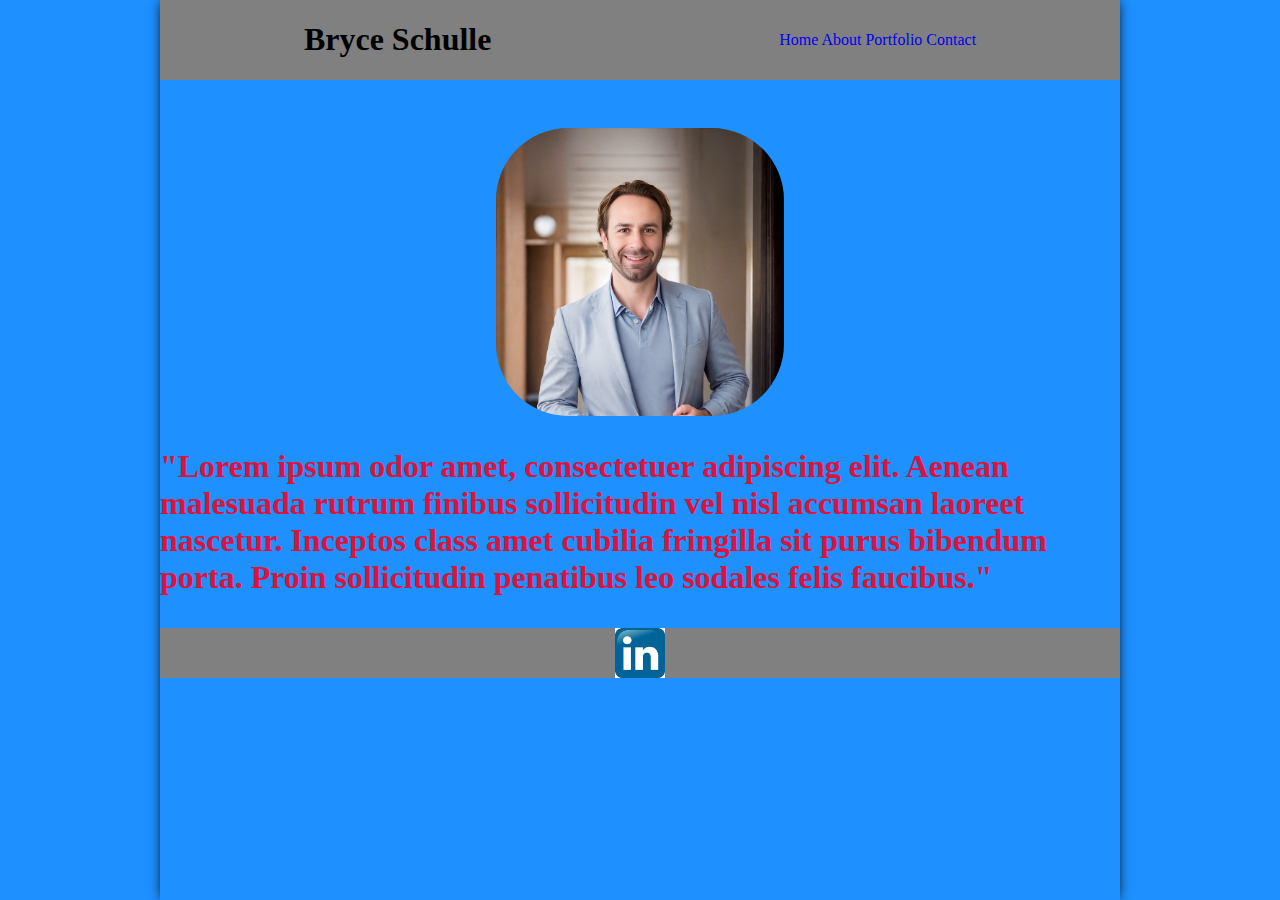
<file: index.html>
<html>
  <head>
    <meta charset="UTF-8">
    <meta name="viewport" content="width=device-width, initial-scale=1.0">
    <link rel="stylesheet" href="style.css">
    <title>Personal Website</title>
  </head>
  <body>
    <header>
      <h1>Bryce Schulle</h1>
      <nav>
        <a href="#">Home</a>
        <a href="about.html">About</a>
        <a href="portfolio.html">Portfolio</a>
        <a href="contact.html">Contact</a>
      </nav>
    </header>
    <main>
      <img src="headshot.jpeg" alt="headshot">
      <p>
        "Lorem ipsum odor amet, consectetuer adipiscing elit. 
        Aenean malesuada rutrum finibus sollicitudin vel nisl accumsan laoreet nascetur. 
        Inceptos class amet cubilia fringilla sit purus bibendum porta. Proin sollicitudin penatibus leo sodales felis faucibus."
      </p>
    </main>
    <footer>
      <a href="https://www.linkedin.com" target="https://www.linkedin.com/in/bryce-schulle-8a108114a/">
        <img src="linked.jpeg" alt="LinkedIn" height="50px" width="50">
      </a>
    </footer>
  </body>
</html>
</file>
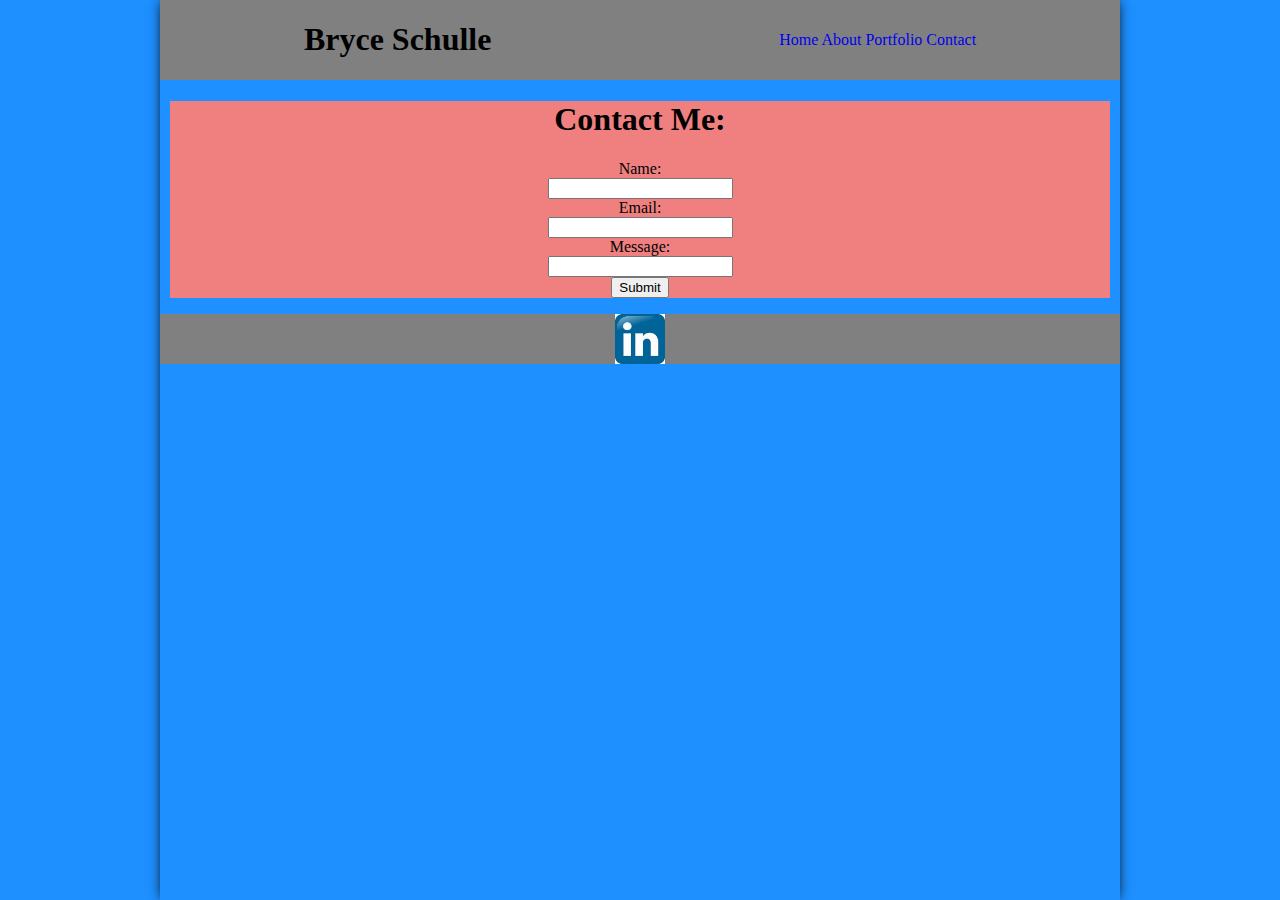
<file: contact.html>
<html>
  <head>
    <meta charset="UTF-8">
    <meta name="viewport" content="width=device-width, initial-scale=1.0">
    <link rel="stylesheet" href="style.css">
    <title>Personal Website</title>
  </head>
  <body>
    <header>
      <h1>Bryce Schulle</h1>
      <nav>
        <a href="index.html">Home</a>
        <a href="about.html">About</a>
        <a href="portfolio.html">Portfolio</a>
        <a href="#">Contact</a>
      </nav>
    </header>
    <main class="contact">
    <h1>Contact Me:</h1>
      <form action="/action_page.php">
        <div>
          <label for="name">Name:</label>
          <br>
          <input type="text" id="name" name="name">
          <br>
        </div>
        <div>
          <label for="email">Email:</label>
          <br>
          <input type="text" id="email" name="email">
          <br>
        </div>
        <div>
          <label for="message">Message:</label>
          <br>
          <input type="text" id="message" name="message" rows="6" cols >
          <br>
        </div>
        <div>
          <input type="submit" value="Submit">
            <br>
        </div>
      </form>
    </main>
    <footer>
      <a href="https://www.linkedin.com" target="https://www.linkedin.com/in/bryce-schulle-8a108114a/">
        <img src="linked.jpeg" alt="LinkedIn" height="50px" width="50">
      </a>
    </footer>
  </body>
</html>
</file>
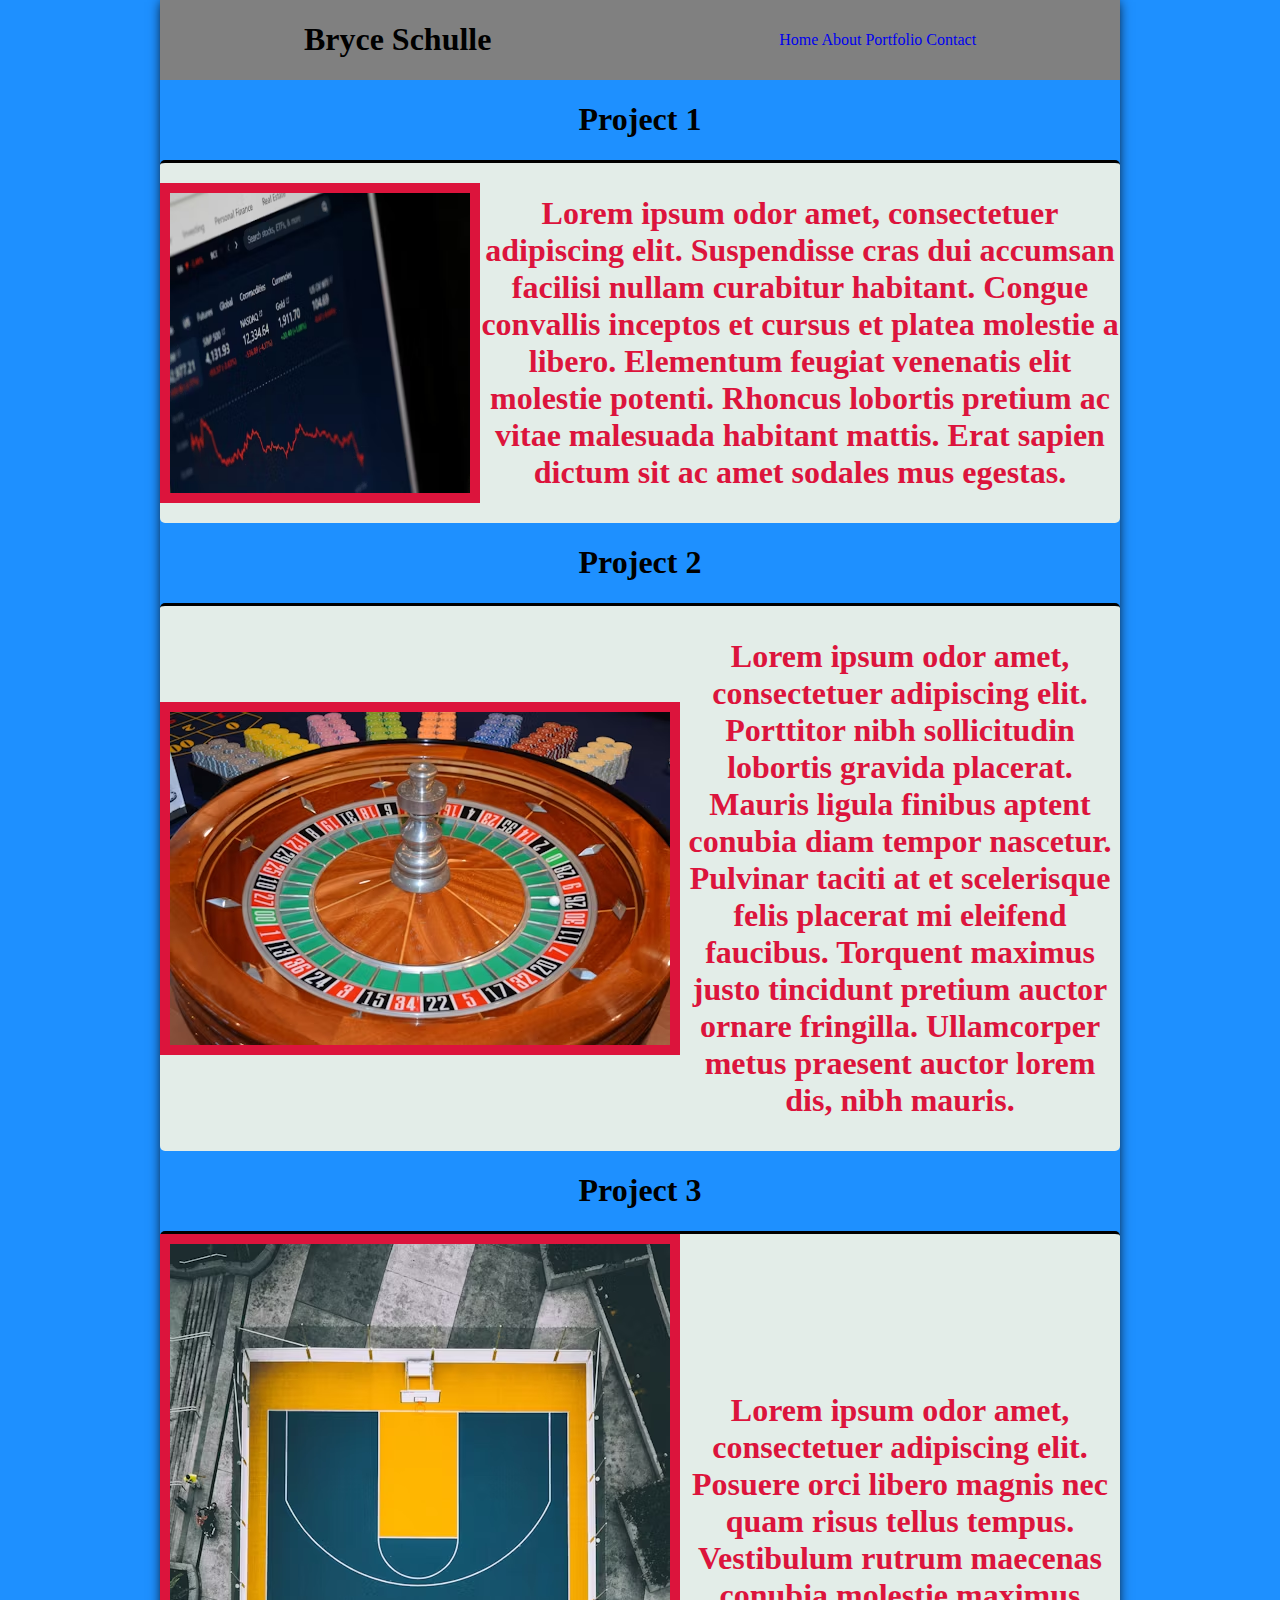
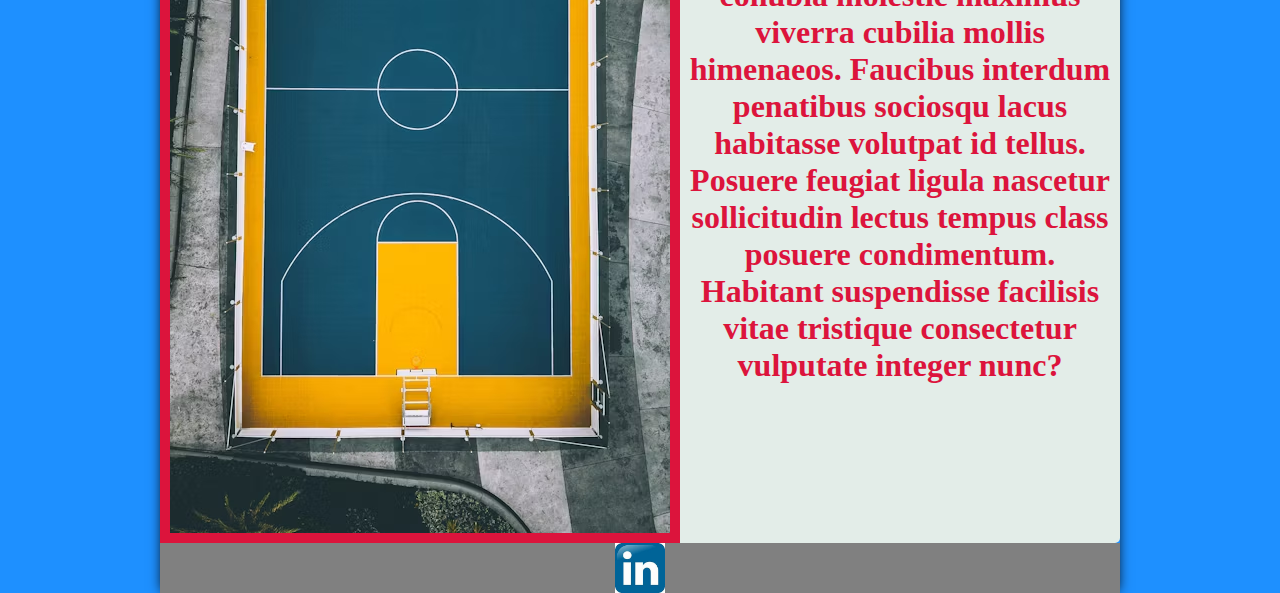
<file: portfolio.html>
<html>
  <head>
    <meta charset="UTF-8">
    <meta name="viewport" content="width=device-width, initial-scale=1.0">
    <link rel="stylesheet" href="style.css">
    <title>Personal Website</title>
  </head>
  <body>
    <header>
      <h1>Bryce Schulle</h1>
      <nav>
        <a href="index.html">Home</a>
        <a href="about.html">About</a>
        <a href="#">Portfolio</a>
        <a href="contact.html">Contact</a>
      </nav>
    </header>
    <main>
      <h1>Project 1</h1>

      <section class="Project">
        <img class="project-section" src="stock-market.jpeg" alt="stock market" height="300px" width="300px">
        <p>
          Lorem ipsum odor amet, consectetuer adipiscing elit. Suspendisse cras dui accumsan facilisi nullam curabitur habitant. 
          Congue convallis inceptos et cursus et platea molestie a libero. Elementum feugiat venenatis elit molestie potenti. 
          Rhoncus lobortis pretium ac vitae malesuada habitant mattis. 
          Erat sapien dictum sit ac amet sodales mus egestas.
        </p>
      </section>
      <h1>Project 2</h1>

      <section class="Project">
        <img class="project-section" src="roulette.jpeg" alt="roulette wheel">
        <p>
          Lorem ipsum odor amet, consectetuer adipiscing elit. Porttitor nibh sollicitudin lobortis gravida placerat. 
          Mauris ligula finibus aptent conubia diam tempor nascetur. Pulvinar taciti at et scelerisque felis placerat mi eleifend faucibus. 
          Torquent maximus justo tincidunt pretium auctor ornare fringilla. 
          Ullamcorper metus praesent auctor lorem dis, nibh mauris.
        </p>
      </section>
      <h1>Project 3</h1>
      <section class="Project">
        <img class="project-section" src="basketball-court.jpeg" alt="basketball court">
        <p>
          Lorem ipsum odor amet, consectetuer adipiscing elit. Posuere orci libero magnis nec quam risus tellus tempus. 
          Vestibulum rutrum maecenas conubia molestie maximus viverra cubilia mollis himenaeos. 
          Faucibus interdum penatibus sociosqu lacus habitasse volutpat id tellus. 
          Posuere feugiat ligula nascetur sollicitudin lectus tempus class posuere condimentum. 
          Habitant suspendisse facilisis vitae tristique consectetur vulputate integer nunc?
        </p>
      </section>
    </main>
    <footer>
      <a href="https://www.linkedin.com" target="https://www.linkedin.com/in/bryce-schulle-8a108114a/">
        <img src="linked.jpeg" alt="LinkedIn" height="50px" width="50">
      </a>
    </footer>
  </body>
</html>
</file>
<file: style.css>
body {
  background-color: dodgerblue;
  font-family: fantasy;
  box-shadow: 0 0 12px -2px black;
  padding: 0;
  max-width: 960px;
  margin: 0 auto;
}
header {
  color: black;
  background-color: gray;
  font-family: fantasy;
  display: flex;
  justify-content: space-around;
 align-items: center;
}
footer {
  height: 50px;
  color: black;
  background-color: gray;
  display: flex;
  justify-content: space-around;
 align-items: center;
}
.Project {
  background-color: rgb(227, 237, 232);
  display: flex;
  flex-direction: row;
  justify-content: space-around;
 align-items: center;
 
}

.project-section {
  border: 10px solid crimson;
}

nav > a {
  text-decoration: none;
  }
  
main > img {
  align-items: center;
  border-radius: 25%;
  display: block;
  margin-left: auto;
  margin-right: auto;
  width: 30%;
  margin-top: 5%;
}

p{
  color: crimson;
  font-size: xx-large;
  font-weight: bold;
  font-family: fantasy;
}

.contact{
  background-color: lightcoral;
  margin: 200px;
  display: flex;
  flex-direction: column;
  display: block;
  justify-content: space-between;
  margin: 10px;
  text-align: center;
  
}

main > section{
  text-align: center;
    border-top: 3px solid;
    border-radius: 5px;
}

h1 {
  text-align: center;
}

@media (max-width: 500px) {
  body {
    background-color: darkblue;
  }  
}
</file>
